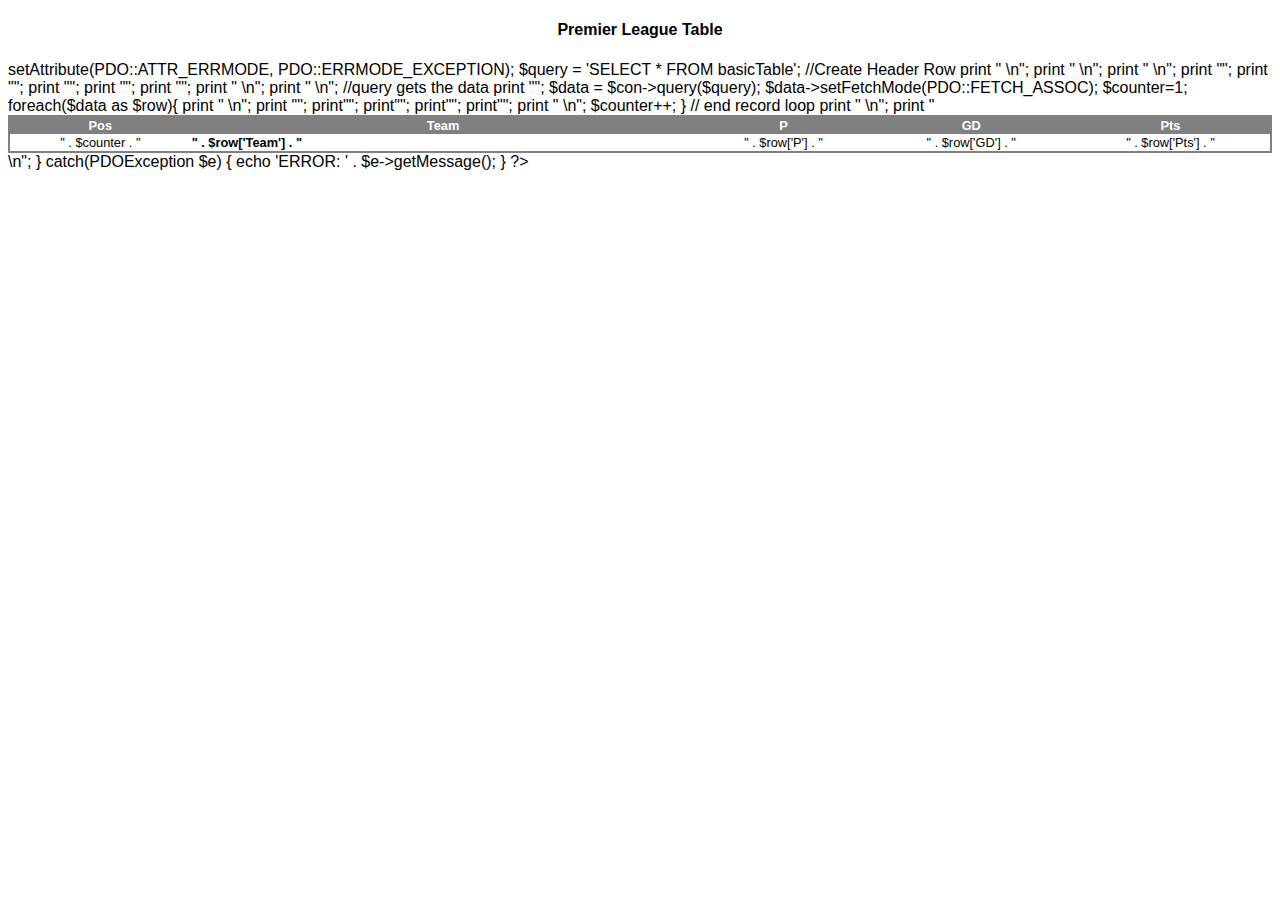
<file: basicTable.html>
<!doctype html>

<html lang="en">
<head>
  <meta charset="utf-8">

  <title>Basic League  Table</title>
  <meta name="description" content="Fantasy Football Radar">
  <meta name="author" content="FFR">

  <link rel="stylesheet" type= "text/css" href="styles.css">

  <!--[if lt IE 9]>
  <script src="http://html5shiv.googlecode.com/svn/trunk/html5.js"></script>
  <![endif]-->
</head>

<body>
	<h4>Premier League Table</h4>
	
		<?php
			try {
				$con= new PDO('mysql:host=localhost;dbname=ffr', "ffruser", "geotech76");
				$con->setAttribute(PDO::ATTR_ERRMODE, PDO::ERRMODE_EXCEPTION);
				$query = 'SELECT * FROM basicTable';

				//Create Header Row
				print "<table class = 'leagueTable'> \n";
				print "<thead> \n";
				print "<tr> \n";
				print "<th>Pos</th>";
				print "<th>Team</th>";
				print "<th>P</th>";
				print "<th>GD</th>";
				print "<th>Pts</th>";
				print " </tr> \n";
				print "</thead> \n";
				//query gets the data
				print "<tbody>";
				$data = $con->query($query);
				$data->setFetchMode(PDO::FETCH_ASSOC);
				$counter=1;
				foreach($data as $row){
					print " <tr> \n";
					print "<td>" . $counter . "</td>";
					print"<td>" . $row['Team'] . "</td>";
					print"<td>" . $row['P'] . "</td>";
					print"<td>" . $row['GD'] . "</td>";
					print"<td>" . $row['Pts'] . "</td>";
					print " </tr> \n";
					$counter++;
				} // end record loop
				print "</tbody> \n";
				print "</table> \n";
			} catch(PDOException $e) {
			echo 'ERROR: ' . $e->getMessage();
			}
		?>
	

</body>
</html>
</file>
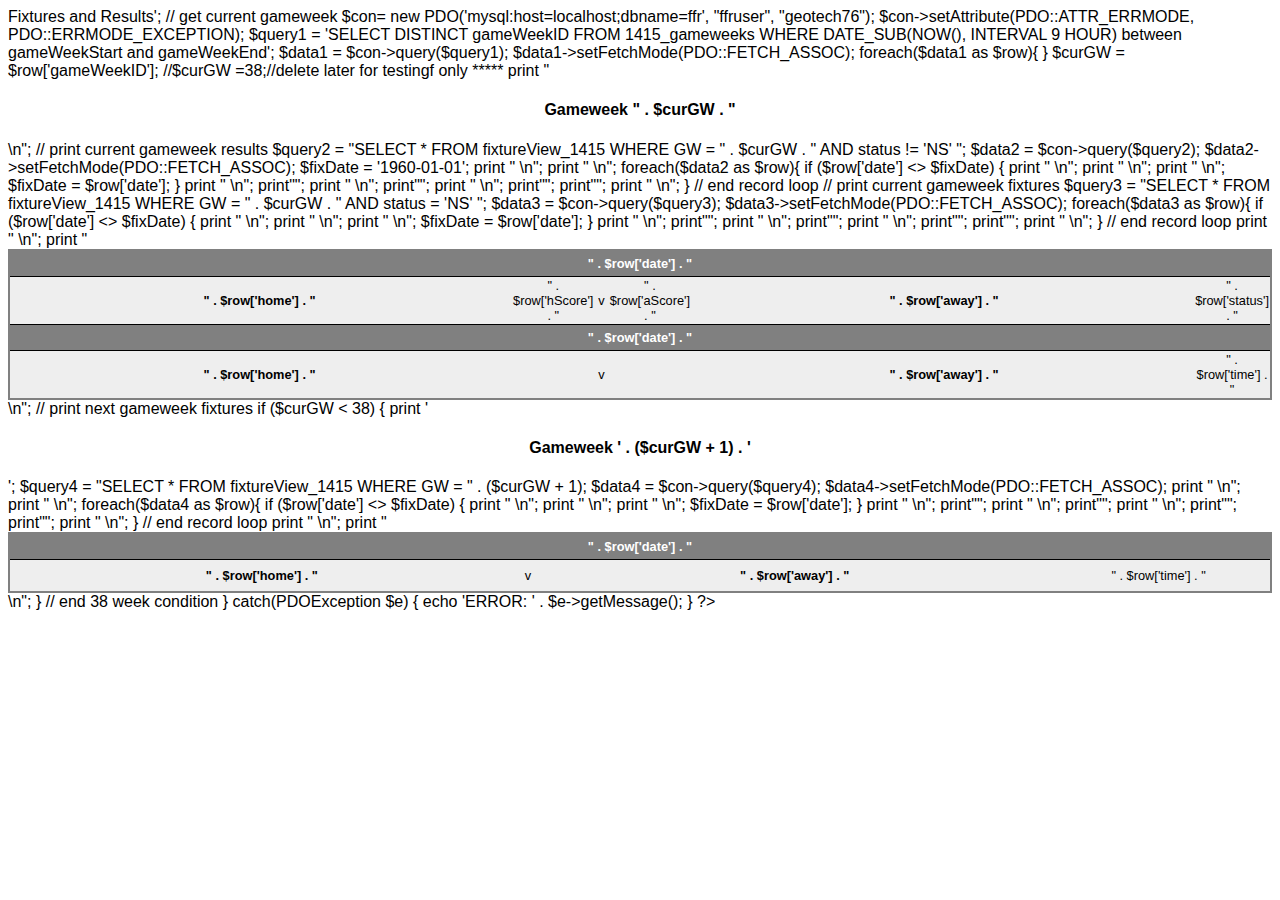
<file: currentFixtures.html>
<!doctype html>

<html lang="en">
<head>
  <meta charset="utf-8">

  <title>Current Gameweek Fixtures</title>
  <meta name="description" content="Fantasy Football Radar">
  <meta name="author" content="FFR">

  <link rel="stylesheet" type= "text/css" href="styles.css">

  <!--[if lt IE 9]>
  <script src="http://html5shiv.googlecode.com/svn/trunk/html5.js"></script>
  <![endif]-->
</head>

<body>

	
		<?php
			try {			
				print '<h3>Fixtures and Results</h3>';
				
				// get current gameweek
				$con= new PDO('mysql:host=localhost;dbname=ffr', "ffruser", "geotech76");
				$con->setAttribute(PDO::ATTR_ERRMODE, PDO::ERRMODE_EXCEPTION);
				$query1 = 'SELECT DISTINCT gameWeekID FROM 1415_gameweeks WHERE DATE_SUB(NOW(), INTERVAL 9 HOUR) between gameWeekStart and gameWeekEnd';		
				$data1 = $con->query($query1);
				$data1->setFetchMode(PDO::FETCH_ASSOC);
				foreach($data1 as $row){
					}
				$curGW = $row['gameWeekID'];
				//$curGW =38;//delete later for testingf only *****
				print "<h4>Gameweek " . $curGW . "</h4> \n";
				
				// print current gameweek results
				$query2 = "SELECT * FROM fixtureView_1415 WHERE GW = " . $curGW . " AND status != 'NS' ";
				$data2 = $con->query($query2);
				$data2->setFetchMode(PDO::FETCH_ASSOC);
				$fixDate = '1960-01-01';
				print "<table> \n";
				print "<tbody> \n";
				foreach($data2 as $row){
					if ($row['date'] <> $fixDate) {
						print "<tr class='fixDateRow'> \n";
						print "<td class='fixDateCell' colspan='6'>" . $row['date'] . "</td> \n";
						print "</tr> \n";
						$fixDate = $row['date'];
					}
					print " <tr> \n";
					print"<td class='teamCell'>" . $row['home'] . "</td>";
					print "<td class='scoreCell'>" . $row['hScore'] . "</td> \n";
					print"<td>  v  </td>";
					print "<td class='scoreCell'>" . $row['aScore'] . "</td> \n";
					print"<td class='teamCell'>" . $row['away'] . "</td>";
					print"<td>" . $row['status'] . "</td>";
					print " </tr> \n";
				} // end record loop



				
				// print current gameweek fixtures
				$query3 = "SELECT * FROM fixtureView_1415 WHERE GW = " . $curGW . " AND status = 'NS' ";
				$data3 = $con->query($query3);
				$data3->setFetchMode(PDO::FETCH_ASSOC);
				foreach($data3 as $row){
					if ($row['date'] <> $fixDate) {
						print "<tr class='fixDateRow'> \n";
						print "<td class='fixDateCell' colspan='6'>" . $row['date'] . "</td> \n";
						print "</tr> \n";
						$fixDate = $row['date'];
					}
					print " <tr> \n";
					print"<td class='teamCell'>" . $row['home'] . "</td>";
					print "<td>  </td> \n";
					print"<td>  v  </td>";
					print "<td>  </td> \n";
					print"<td class='teamCell'>" . $row['away'] . "</td>";
					print"<td>" . $row['time'] . "</td>";
					print " </tr> \n";
				} // end record loop
				print "</tbody> \n";
				print "</table> \n"; 

				
				// print next gameweek fixtures
				if ($curGW < 38) {
					print '<h4>Gameweek ' . ($curGW + 1) . '</h4>';
					$query4 = "SELECT * FROM fixtureView_1415 WHERE GW = " . ($curGW + 1);
					$data4 = $con->query($query4);
					$data4->setFetchMode(PDO::FETCH_ASSOC);
					print "<table> \n";
					print "<tbody> \n";
					foreach($data4 as $row){
						if ($row['date'] <> $fixDate) {
							print "<tr class='fixDateRow'> \n";
							print "<td class='fixDateCell' colspan='6'>" . $row['date'] . "</td> \n";
							print "</tr> \n";
							$fixDate = $row['date'];
						}
						print " <tr> \n";
						print"<td class='teamCell'>" . $row['home'] . "</td>";
						print "<td>  </td> \n";
						print"<td>  v  </td>";
						print "<td>  </td> \n";
						print"<td class='teamCell'>" . $row['away'] . "</td>";
						print"<td>" . $row['time'] . "</td>";
						print " </tr> \n";
					} // end record loop
					print "</tbody> \n";
					print "</table> \n"; 
				} // end 38 week condition
			} catch(PDOException $e) {
			echo 'ERROR: ' . $e->getMessage();
			}
		?>
	

</body>
</html>
</file>
<file: styles.css>
body {
		font-family: Arial,sans-serif;
	}
	
h3, h4 {
	text-align: center;
	}

h5 {
	text-align: center;
	}	

header img{
		display: block;
		margin-left:auto;
		margin-right:auto;
		}

nav {
		text-align: center;
		}
		
nav ul {
		display: inline-block;
		margin-left:auto;
		margin-right:auto;
		}
		
nav li {
		list-style-type: none;
		width: 7em;
		text-align: center;
		float: left;
		}
		
nav a {
		text-decoration: none;
		color: black;
		display: block;
		background-color: #EEEEFF;
		box-shadow: 5px 5px 5px gray;
		margin-bottom: 2px;
		margin-right: 2px;
		border-radius: 5px;
		border: 3px outset #EEEEFF;
		}
		
nav a:hover {
		background-color: #DDDDEE;

		}
		
#left-sidebar {
		float: left;
		width: 18%;
		min-height: 35em;
		overflow: auto;
		background-color: #EEEEEE;
		border-radius: 5px;
		}

#main {
		float: left;
		width: 61%;
		padding-left: 1%;
		padding-right: 1%;
		min-height: 35em;
		overflow: auto;
		border: 1px #EEEEEE solid;
		border-radius: 5px;
		}
		
#right-sidebar {
		float: left;
		width: 18%;
		min-height: 35em;
		overflow: auto;
		background-color: #EEEEEE;
		border-radius: 5px;
		}
		
footer {
		float: left;
		width: 100%;
		text-align: center;
		
		}
table {
		border: 2px solid gray;
		border-collapse: collapse;
		border-radius: 5px;
		width: 100%;
		font-size: .8em;
		vertical-align: center;
		text-align: center;
		padding: 4px;
	}
table body td{
		width: 12%;
	}
table thead {
		background-color: gray;
		color: white;
	}
table tbody tr:nth-child(odd) {
		background-color: white;
	}
table tbody tr:nth-child(even) {
		background-color: #EEEEEE;
	}
.leagueTable tbody td:nth-child(2) {
		font-weight: bold;
		width: 40%;
		text-align: left;
		}
.leagueTable tbody tr:nth-child(4) {
		border-bottom: 1px dashed black;
	}
.leagueTable tbody tr:nth-child(5) {
		border-bottom: 1px dashed black;
	}
.leagueTable tbody tr:nth-child(17) {
		border-bottom: 1px dashed black;
	}
.fixDateCell {
		font-weight: bold;
		border: 1px solid black;
		padding: 5px;
		background-color: gray;
		color: white;
		}
.teamCell {
		font-weight: bold;
		width: 40%;
		padding: 8px;
		}
.scoreCell {
		width: 7%;
		}
</file>
